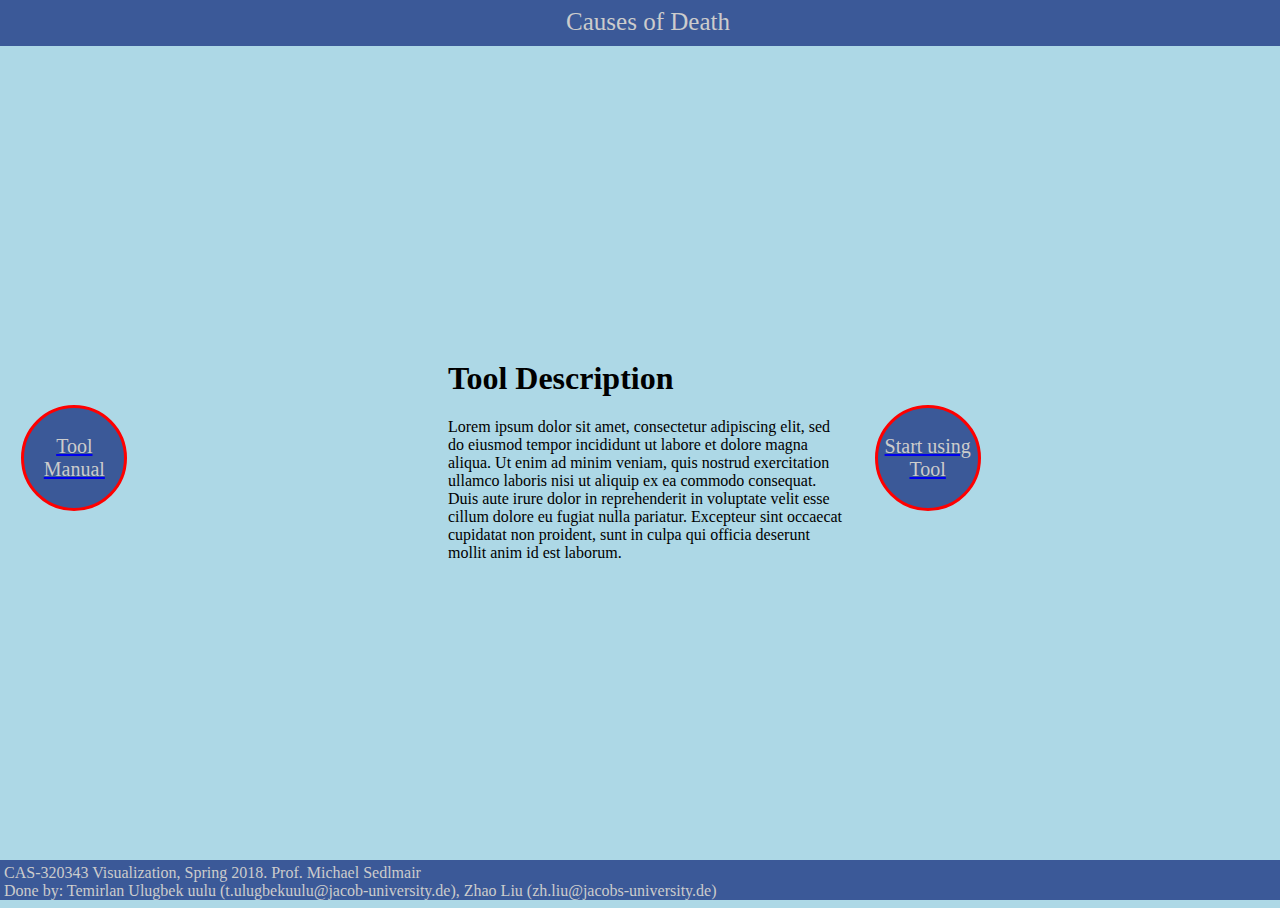
<file: index.html>
<!DOCTYPE html>
<html>
<head>
   <script src="https://d3js.org/d3.v4.min.js" charset="utf-8"></script>
   <link rel="stylesheet" href="index.css">
</head>
<body>
	<a href="index.html">
	<div id="fixedheader">Causes of Death</div>
	</a>
	<!-- This outer middle inner part was taken from https://stackoverflow.com/questions/396145/how-to-vertically-center-a-div-for-all-browsers -->
	<div class="outer">
		<div class="middle">
    		<div class="inner">
	    		<a href="index.html">
		    		<div class="buttonBase button middle">
		    			Tool Manual
		    		</div>
	    		</a>
  			</div>
  		</div>
  		<div class="middle">
    		<div class="inner">
      			<h1>Tool Description</h1>
      			<p>Lorem ipsum dolor sit amet, consectetur adipiscing elit, sed do eiusmod tempor incididunt ut labore et dolore magna aliqua. Ut enim ad minim veniam, quis nostrud exercitation ullamco laboris nisi ut aliquip ex ea commodo consequat. Duis aute irure dolor in reprehenderit in voluptate velit esse cillum dolore eu fugiat nulla pariatur. Excepteur sint occaecat cupidatat non proident, sunt in culpa qui officia deserunt mollit anim id est laborum.</p>
    		</div>
  		</div>
		<div class="middle">
    		<div class="inner">
	    		<a href="view.html">
		    		<div class="buttonBase button middle">
		    			Start using Tool
		    		</div>
	    		</a>
  			</div>
  		</div>
	</div>
	<div id="fixedfooter">CAS-320343 Visualization, Spring 2018. Prof. Michael Sedlmair<br>Done by: Temirlan Ulugbek uulu (t.ulugbekuulu@jacob-university.de), Zhao Liu (zh.liu@jacobs-university.de)</div>
</body>
</html>
</file>
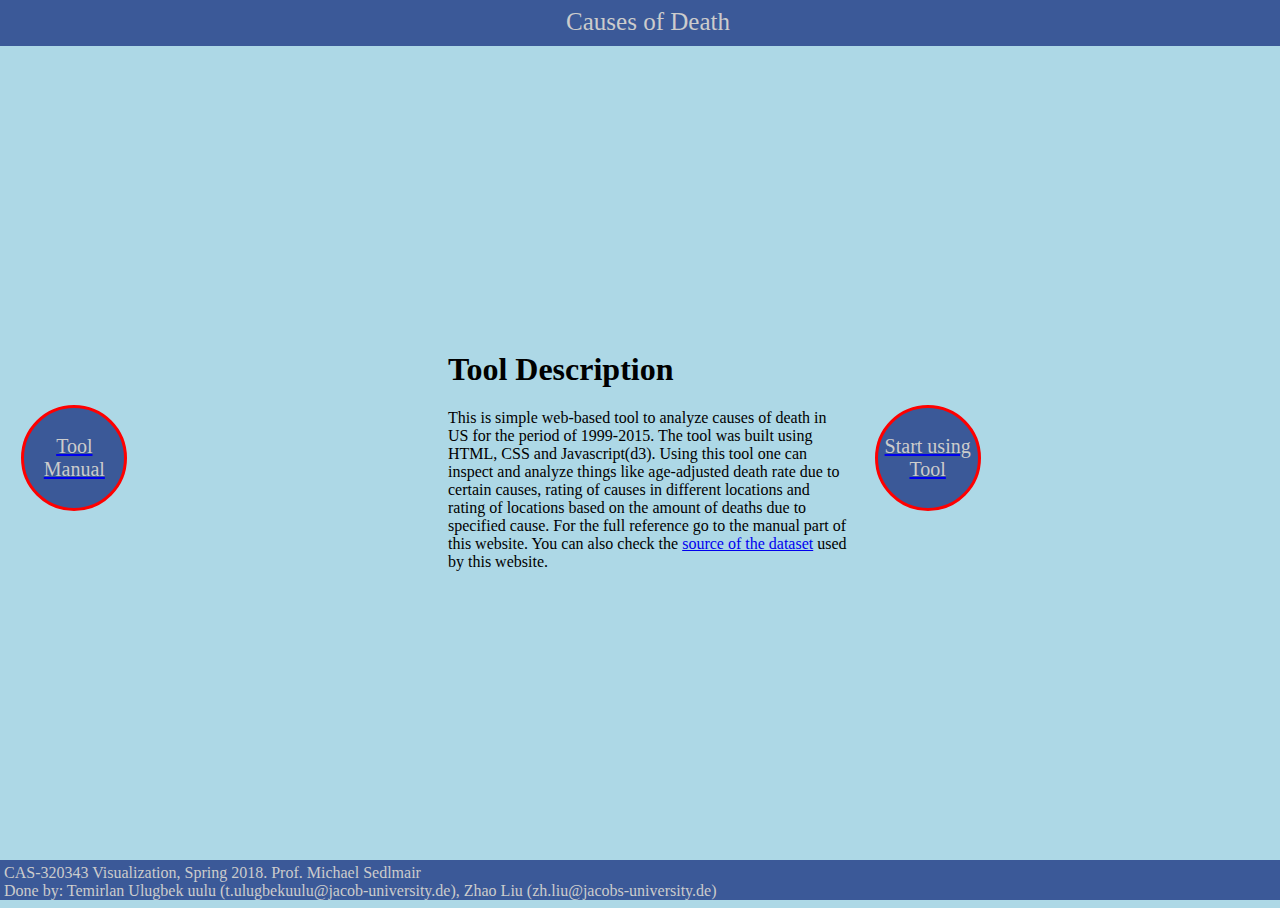
<file: Project/index.html>
<!DOCTYPE html>
<html>
<head>
   <script src="https://d3js.org/d3.v4.min.js" charset="utf-8"></script>
   <link rel="stylesheet" href="index.css">
</head>
<body>
	<a href="index.html">
	<div id="fixedheader">Causes of Death</div>
	</a>
	<!-- This outer middle inner part was taken from https://stackoverflow.com/questions/396145/how-to-vertically-center-a-div-for-all-browsers -->
	<div class="outer">
		<div class="middle">
    		<div class="inner">
	    		<a href="Manual.pdf">
		    		<div class="buttonBase button middle">
		    			Tool Manual
		    		</div>
	    		</a>
  			</div>
  		</div>
  		<div class="middle">
    		<div class="inner">
      			<h1>Tool Description</h1>
      			<p>This is simple web-based tool to analyze causes of death in US for the period of 1999-2015. The tool was built using HTML, CSS and Javascript(d3). Using this tool one can inspect and analyze things like age-adjusted death rate due to certain causes, rating of causes in different locations and rating of locations based on the amount of deaths due to specified cause. For the full reference go to the manual part of this website. You can also check the <a href="https://catalog.data.gov/dataset/age-adjusted-death-rates-for-the-top-10-leading-causes-of-death-united-states-2013">source of the dataset</a> used by this website.</p>
    		</div>
  		</div>
		<div class="middle">
    		<div class="inner">
	    		<a href="view.html">
		    		<div class="buttonBase button middle">
		    			Start using Tool
		    		</div>
	    		</a>
  			</div>
  		</div>
	</div>
	<div id="fixedfooter">CAS-320343 Visualization, Spring 2018. Prof. Michael Sedlmair<br>Done by: Temirlan Ulugbek uulu (t.ulugbekuulu@jacob-university.de), Zhao Liu (zh.liu@jacobs-university.de)</div>
</body>
</html>
</file>
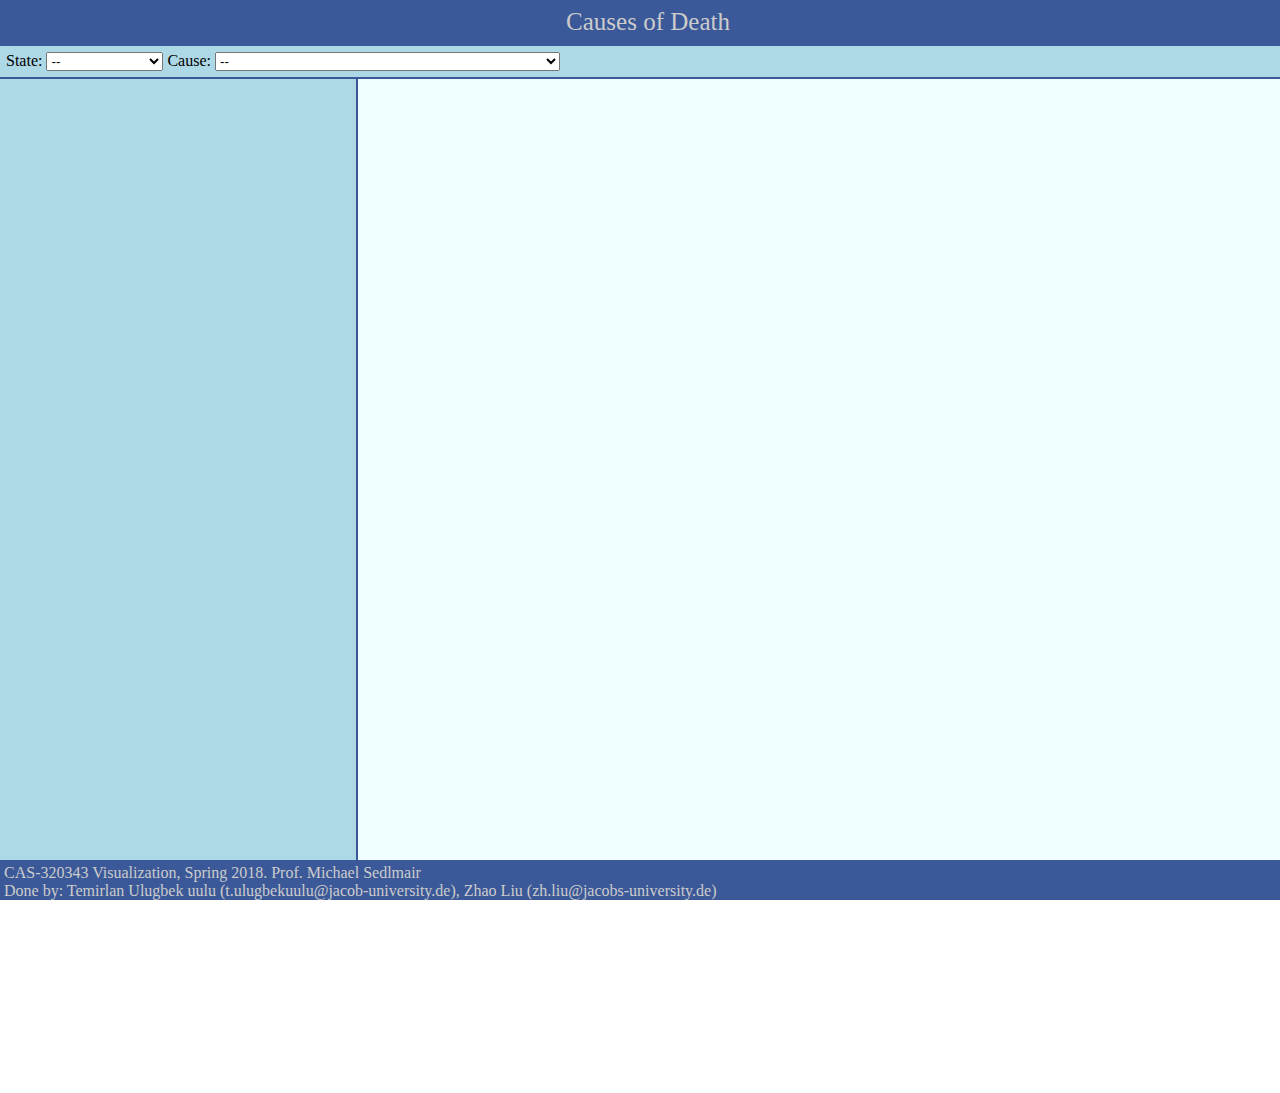
<file: view.html>
<!DOCTYPE html>
<html>
<head>
   <script src="https://d3js.org/d3.v4.min.js" charset="utf-8"></script>
   <link rel="stylesheet" href="view.css">
</head>
<body>
	<a href="index.html">
	<div id="fixedheader">Causes of Death</div>
	</a>
	<div id="fixedfilter">
		<table>
			<tr>
				<td>
				State:
					<select id="state" onchange="update()">
						<option>--</option>
						<option>Alabama</option>
						<option>Alaska</option>
						<option>Arizona</option>
						<option>Arkansas</option>
						<option>California</option>
						<option>Colorado</option>
						<option>Connecticut</option>
						<option>Delaware</option>
						<option>Florida</option>
						<option>Georgia</option>
						<option>Hawaii</option>
						<option>Idaho</option>
						<option>Illinois</option>
						<option>Indiana</option>
						<option>Iowa</option>
						<option>Kansas</option>
						<option>Kentucky</option>
						<option>Louisiana</option>
						<option>Maine</option>
						<option>Maryland</option>
						<option>Massachusetts</option>
						<option>Michigan</option>
						<option>Minnesota</option>
						<option>Mississippi</option>
						<option>Missouri</option>
						<option>Montana</option>
						<option>Nebraska</option>
						<option>Nevada</option>
						<option>New Hamsphire</option>
						<option>New Jersey</option>
						<option>New Mexico</option>
						<option>New York</option>
						<option>North Carolina</option>
						<option>North Dakota</option>
						<option>Ohio</option>
						<option>Oklahoma</option>
						<option>Oregon</option>
						<option>Pennsylvania</option>
						<option>Rhode Island</option>
						<option>South Carolina</option>
						<option>South Dakota</option>
						<option>Tennessee</option>
						<option>Texas</option>
						<option>Utah</option>
						<option>Vermont</option>
						<option>Virginia</option>
						<option>Washington</option>
						<option>West Virginia</option>
						<option>Wisconsin</option>
						<option>Wyoming</option>
					</select>
				Cause:
					<select id="cause" onchange="update()">
						<option>--</option>
						<option>All Causes</option>
						<option>Unintentional Injuries</option>
						<option>Alzheimer's disease</option>
						<option>Homicide</option>
						<option>Stroke</option>
						<option>Chronic liver disease and cirrhosis</option>
						<option>CLRD</option>
						<option>Diabetes</option>
						<option>Diseases of Heart</option>
						<option>Essential hypertension and hypertensive renal disease</option>
						<option>Influenza and pneumonia</option>
						<option>Suicide</option>
						<option>Cancer</option>
						<option>Kidney Disease</option>
						<option>Parkinson's disease</option>
						<option>Pneumonitis due to solids and liquids</option>
						<option>Septicemia</option>
					</select>
				</td>
				<td>
					<div>
						<svg id="svgyear" width = 700></svg>
					</div>
				</td>
			</tr>
		</table>
	</div>
	<div id="fixedfooter">CAS-320343 Visualization, Spring 2018. Prof. Michael Sedlmair<br>Done by: Temirlan Ulugbek uulu (t.ulugbekuulu@jacob-university.de), Zhao Liu (zh.liu@jacobs-university.de)</div>
	<div id="barcharts">
		<svg id="svgbarcharts" height = 1000 width=400>
		</svg>
	</div>
	<div id="contentbox">
		<svg id="svgcontent" height = 1000 width = 1300>
			<g class = "linechart"></g>
		</svg>
	</div>
	<script type="text/javascript" src="vis.js"></script>

</body>
</html>
</file>
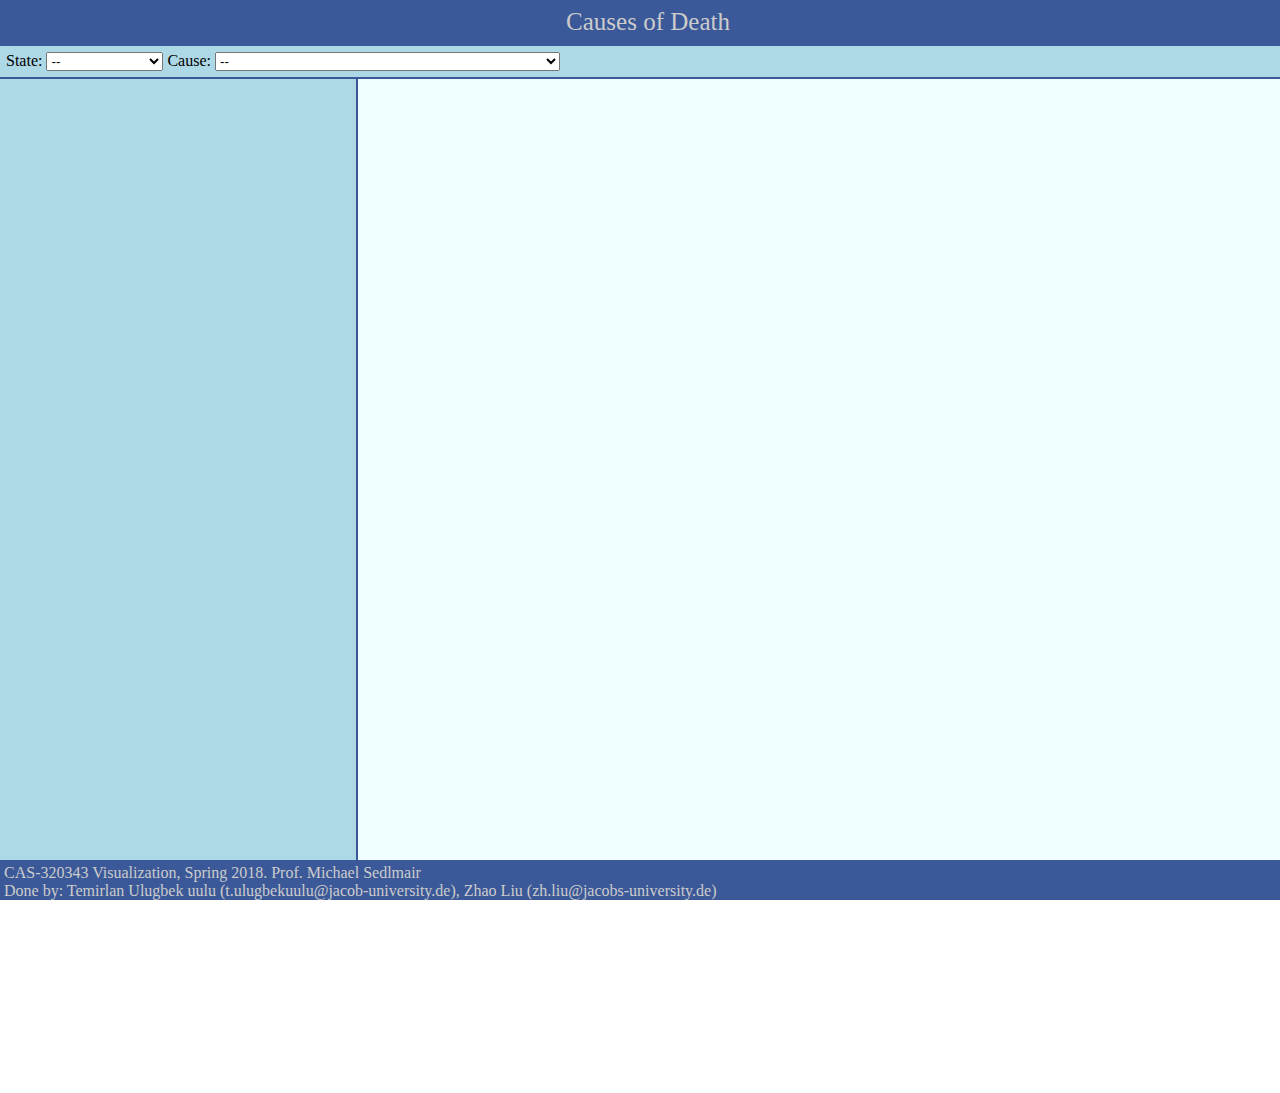
<file: Project/view.html>
<!DOCTYPE html>
<html>
<head>
   <script src="https://d3js.org/d3.v4.min.js" charset="utf-8"></script>
   <link rel="stylesheet" href="view.css">
</head>
<body>
	<a href="index.html">
	<div id="fixedheader">Causes of Death</div>
	</a>
	<div id="fixedfilter">
		<table>
			<tr>
				<td>
				State:
					<select id="state" onchange="update()">
						<option>--</option>
						<option>Alabama</option>
						<option>Alaska</option>
						<option>Arizona</option>
						<option>Arkansas</option>
						<option>California</option>
						<option>Colorado</option>
						<option>Connecticut</option>
						<option>Delaware</option>
						<option>Florida</option>
						<option>Georgia</option>
						<option>Hawaii</option>
						<option>Idaho</option>
						<option>Illinois</option>
						<option>Indiana</option>
						<option>Iowa</option>
						<option>Kansas</option>
						<option>Kentucky</option>
						<option>Louisiana</option>
						<option>Maine</option>
						<option>Maryland</option>
						<option>Massachusetts</option>
						<option>Michigan</option>
						<option>Minnesota</option>
						<option>Mississippi</option>
						<option>Missouri</option>
						<option>Montana</option>
						<option>Nebraska</option>
						<option>Nevada</option>
						<option>New Hamsphire</option>
						<option>New Jersey</option>
						<option>New Mexico</option>
						<option>New York</option>
						<option>North Carolina</option>
						<option>North Dakota</option>
						<option>Ohio</option>
						<option>Oklahoma</option>
						<option>Oregon</option>
						<option>Pennsylvania</option>
						<option>Rhode Island</option>
						<option>South Carolina</option>
						<option>South Dakota</option>
						<option>Tennessee</option>
						<option>Texas</option>
						<option>Utah</option>
						<option>Vermont</option>
						<option>Virginia</option>
						<option>Washington</option>
						<option>West Virginia</option>
						<option>Wisconsin</option>
						<option>Wyoming</option>
					</select>
				Cause:
					<select id="cause" onchange="update()">
						<option>--</option>
						<option>All Causes</option>
						<option>Unintentional Injuries</option>
						<option>Alzheimer's disease</option>
						<option>Homicide</option>
						<option>Stroke</option>
						<option>Chronic liver disease and cirrhosis</option>
						<option>CLRD</option>
						<option>Diabetes</option>
						<option>Diseases of Heart</option>
						<option>Essential hypertension and hypertensive renal disease</option>
						<option>Influenza and pneumonia</option>
						<option>Suicide</option>
						<option>Cancer</option>
						<option>Kidney Disease</option>
						<option>Parkinson's disease</option>
						<option>Pneumonitis due to solids and liquids</option>
						<option>Septicemia</option>
					</select>
				</td>
				<td>
					<div>
						<svg id="svgyear" width = 700></svg>
					</div>
				</td>
			</tr>
		</table>
	</div>
	<div id="fixedfooter">CAS-320343 Visualization, Spring 2018. Prof. Michael Sedlmair<br>Done by: Temirlan Ulugbek uulu (t.ulugbekuulu@jacob-university.de), Zhao Liu (zh.liu@jacobs-university.de)</div>
	<div id="barcharts">
		<svg id="svgbarcharts" height = 1000 width=400>
		</svg>
	</div>
	<div id="contentbox">
		<svg id="svgcontent" height = 1000 width = 1300>
			<g class = "heatmap"></g>
			<g class = "linechart"></g>
		</svg>
	</div>
	<script src="https://d3js.org/topojson.v2.min.js"></script>
	<script type="text/javascript" src="vis.js"></script>

</body>
</html>
</file>
<file: index.css>
div#fixedheader {
	position:absolute;
	top:0px;
	left:0px;
	width:100%;
	color:#CCC;
	background:#3B5998;
	padding:8px;
	text-align: center;
	font-size: 25px;
	height: 30px;
}
div#fixedfooter {
	position:absolute;
	bottom:0px;
	left:0px;
	height: 32px;
	width:100%;
	color:#CCC;
	background:#3B5998;
	padding:4px;
}
body{
   	background-color: #ADD8E6;
}
/*
This outer middle inner part was taken 
from https://stackoverflow.com/questions/396145/how-to-vertically-center-a-div-for-all-browsers
*/
.outer {
  display: table;
  position: absolute;
  height: 100%;
  width: 100%;
}

.middle {
  display: table-cell;
  vertical-align: middle;
}

.inner {
  margin-left: auto;
  margin-right: auto;
  width: 400px;
}
/*
Button part is taken from
https://stackoverflow.com/questions/4840736/easier-way-to-create-circle-div-than-using-an-image
*/
.buttonBase {
    border-radius: 50%;
}

.button {
	text-align: center;
    width: 100px;
    height: 100px;
	color:#CCC;
    background: #3B5998;
	font-size: 20px;
    border: 3px solid red;
}
</file>
<file: Project/index.css>
div#fixedheader {
	position:absolute;
	top:0px;
	left:0px;
	width:100%;
	color:#CCC;
	background:#3B5998;
	padding:8px;
	text-align: center;
	font-size: 25px;
	height: 30px;
}
div#fixedfooter {
	position:absolute;
	bottom:0px;
	left:0px;
	height: 32px;
	width:100%;
	color:#CCC;
	background:#3B5998;
	padding:4px;
}
body{
   	background-color: #ADD8E6;
}
/*
This outer middle inner part was taken 
from https://stackoverflow.com/questions/396145/how-to-vertically-center-a-div-for-all-browsers
*/
.outer {
  display: table;
  position: absolute;
  height: 100%;
  width: 100%;
}

.middle {
  display: table-cell;
  vertical-align: middle;
}

.inner {
  margin-left: auto;
  margin-right: auto;
  width: 400px;
}
/*
Button part is taken from
https://stackoverflow.com/questions/4840736/easier-way-to-create-circle-div-than-using-an-image
*/
.buttonBase {
    border-radius: 50%;
}

.button {
	text-align: center;
    width: 100px;
    height: 100px;
	color:#CCC;
    background: #3B5998;
	font-size: 20px;
    border: 3px solid red;
}
</file>
<file: view.css>
div#fixedheader {
	position:absolute;
	top:0px;
	left:0px;
	width:100%;
	color:#CCC;
	background:#3B5998;
	padding:8px;
	text-align: center;
	font-size: 25px;
	height: 30px;
}
div#fixedfilter{
	position: absolute;
	top: 46px;
	left: 0px;
	background: #ADD8E6;
	padding: 3px;
	width: 100%;
	text-align: left;
	height: 25px;
	border-bottom: 2px solid #3B5998;
}

svg#svgyear{
	position:absolute;
	top:0px;
}

div#barcharts{
	position: absolute;
	width:27%;
	float:left;
	left:0px;
	top:79px;
	background: #ADD8E6;
	bottom: 40px;
	padding: 5px;
	border-right: 2px solid #3B5998;
}
div#contentbox{
	position: absolute;
	width: 70.5%;
	right:0px;
	float: right;
	top: 79px;
	bottom: 40px;
	background: #F0FFFF;
	padding: 10px;
}
div#fixedfooter {
	position:absolute;
	bottom:0px;
	left:0px;
	height: 32px;
	width:100%;
	color:#CCC;
	background:#3B5998;
	padding:4px;
}


.line {
  fill: none;
  stroke: steelblue;
  stroke-width: 4px;
}
.averageLine{
  fill: none;
  stroke: red;
  stroke-width: 4px;
}

div.tooltip {	
    position: absolute;			
    text-align: center;				
    padding: 2px;				
    font: 14px sans-serif;		
    background: wheat;	
    border: 0px;		
    border-radius: 2px;			
    pointer-events: none;			
}
</file>
<file: Project/view.css>
div#fixedheader {
	position:absolute;
	top:0px;
	left:0px;
	width:100%;
	color:#CCC;
	background:#3B5998;
	padding:8px;
	text-align: center;
	font-size: 25px;
	height: 30px;
}
div#fixedfilter{
	position: absolute;
	top: 46px;
	left: 0px;
	background: #ADD8E6;
	padding: 3px;
	width: 100%;
	text-align: left;
	height: 25px;
	border-bottom: 2px solid #3B5998;
}

svg#svgyear{
	position:absolute;
	top:0px;
}

div#barcharts{
	position: absolute;
	width:27%;
	float:left;
	left:0px;
	top:79px;
	background: #ADD8E6;
	bottom: 40px;
	padding: 5px;
	border-right: 2px solid #3B5998;
}
div#contentbox{
	position: absolute;
	width: 70.5%;
	right:0px;
	float: right;
	top: 79px;
	bottom: 40px;
	background: #F0FFFF;
	padding: 10px;
}
div#fixedfooter {
	position:absolute;
	bottom:0px;
	left:0px;
	height: 32px;
	width:100%;
	color:#CCC;
	background:#3B5998;
	padding:4px;
}


.line {
  fill: none;
  stroke: steelblue;
  stroke-width: 4px;
}
.averageLine{
  fill: none;
  stroke: red;
  stroke-width: 4px;
}

div.tooltip {	
    position: absolute;			
    text-align: center;				
    padding: 2px;				
    font: 14px sans-serif;		
    background: wheat;	
    border: 0px;		
    border-radius: 2px;			
    pointer-events: none;			
}
</file>
